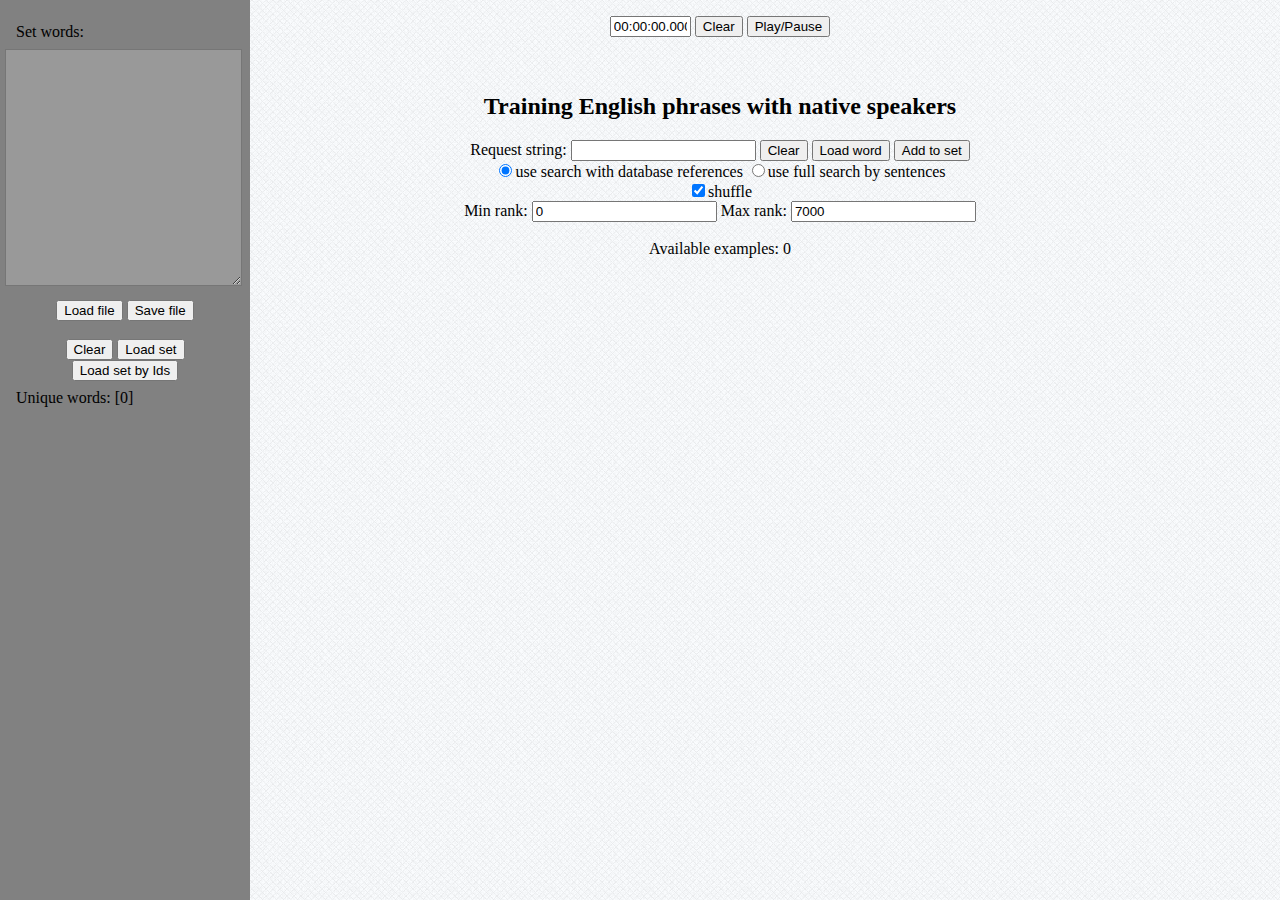
<file: develop (knockout)/phrases.html>
<!DOCTYPE html>
<html>

<head>

    <meta charset="utf-8">
    <title>English phrases</title>
    <script src="https://ajax.googleapis.com/ajax/libs/jquery/2.1.1/jquery.min.js"></script>

    <link href="css/style.css" rel="stylesheet">
    <link href="css/sidenav.css" rel="stylesheet">
</head>

<body style="display: none;" data-bind="visible: true" onLoad="display()">
    <div class="sidenav">
        <span>Set words:</span>
        <textarea id="set-text-area" class="set-text-area" data-bind="textInput: setWords" rows="15"
            cols="25"></textarea>
        <div class="set-controls">
            <input id="file-input" type="file" data-bind="event: {change: fileInputChange}">
            <input id="file-button" data-bind="click: fileButtonClick" type="button" value="Load file">
            <input id="save-file-button" data-bind="click: saveFileButtonClick" type="button" value="Save file"><br><br>
            <input data-bind="click: clearSetClick" type="button" value="Clear">
            <input data-bind="click: loadSet" type="button" value="Load set"><br>
            <input data-bind="click: loadSetByIds" type="button" value="Load set by Ids"><br>
        </div>
        <span data-bind="text: 'Unique words: ['+wordsInSentences().length+']', click: showAllPhrases"></span>
        <div data-bind="foreach: wordsInSentences">
            <span>
                <label class="word-link"
                    data-bind="text: $data.word+' ['+$data.count+']', click: $parent.filterRecords"></label>
            </span>
        </div>
    </div>



    <div class="main">
        <section id="content">

            <form class="center" name="clockform">
                <input name="clock" size=7 value="00:00:00.000">
                <input name="clearer" type="button" value="Clear" onclick="swreset()">
                <input name="starter" type="button" value="Play/Pause" onclick="startstop()">
            </form>


            <br><br>
            <h2 class="center">Training English phrases with native speakers</h2>

            <form class="center" data-bind="submit: loadRecordByWord">
                <label>Request string: </label>
                <input id="wordInput" data-bind="value: searchString" type="text" list="wordList">
                <datalist id="wordList" data-bind="foreach: availableWords">
                    <option data-bind="value: $data"></option>
                </datalist>
                <input data-bind="click: clearButtonClick" type="button" value="Clear">
                <input type="submit" value="Load word">
                <input data-bind="click: addWordToSet" type="button" value="Add to set">

                <br>
                <label><input name="searchType" type="radio" value="0"
                        data-bind="checked: radioSelectedOptionValue" />use
                    search with database references</label>
                <label><input name="searchType" type="radio" value="1"
                        data-bind="checked: radioSelectedOptionValue" />use
                    full search by sentences</label>
                <br>
                <label data-bind="visible: radioSelectedOptionValue() == 1"><input type="checkbox"
                        data-bind="checked: isUseCaseSensitiveSearch, visible: radioSelectedOptionValue() == 1" />case
                    sensitive</label>
                <label><input type="checkbox" data-bind="checked: isShuffle" />shuffle</label>
                <br>
                <label>Min rank: </label>
                <input id="minRank" data-bind="value: minRank" type="text">
                <label>Max rank: </label>
                <input id="maxRank" data-bind="value: maxRank" type="text">


                <br><br>
                <span>Available examples: </span>
                <span data-bind="text: getCountVisiblePhrases()"></span>
            </form><br><br>


            <table class="table-sentences">
                <tbody data-bind="foreach: records">
                    <tr data-bind="visible: $data.visible()">
                        <td class="center">
                            <span data-bind="text: '№:' + ($index()+1)"></span><br>
                            <input data-bind="event: {change: $parent.showQuestionCheckboxChange}" class="show_question"
                                type="checkbox"><br>
                            <span data-bind="text: 'Id:' + $data.id()"></span><br>
                            <span data-bind="text: 'R:' + $data.rank()"></span>
                        </td>
                        <td>
                            <span data-bind="attr: {tabindex: ($index() + 100001), data_title: $data.rule()}"
                                class='support question_hidden' data-title=''>
                                <em>?</em>
                            </span>
                            <span data-bind="text: $parent.getRusianWithFirstUpperLetter($data.russian())"
                                class="question question_hidden"></span>
                            <input data-bind="event: {keyup: $parent.inputFiledKeyUp}, attr: {tabindex: ($index() + 1)}"
                                class='input-field' type="text" placeholder="Enter translation">
                            <span
                                data-bind="html: $parent.getEnglishWihtNamesHintsAndFirstUpper($data.english())"></span><br>
                            <div class='check'></div>

                            <button data-bind="click: $data.mode() === 'edit' ? $parent.hideEditor : $parent.showEditor">Show/Hide editor</button>
                            
                            <button data-bind="click: $data.mode() === 'info' ? $parent.hideInfo : $parent.showInfo">Show/Hide info</button>

                            <div data-bind="visible: ($data.mode() === 'edit')">
                                <label>Id</label>
                                <input data-bind="value: $parent.newId" type="text" class='input-field'><br>
                                <label>Word</label>
                                <input data-bind="value: $parent.newWord" type="text" class='input-field'><br>
                                <label>Russian</label>
                                <input data-bind="value: $parent.newRussian" type="text" class='input-field'><br>
                                <label>English</label>
                                <input data-bind="value: $parent.newEnglish" type="text" class='input-field'><br>
                                <label>Sound</label>
                                <input data-bind="value: $parent.newSoundPath" type="text" class='input-field'><br>
                                <label>Rule</label>
                                <input data-bind="value: $parent.newRule" type="text" class='input-field'><br>
                                <label>Rank</label>
                                <input data-bind="value: $parent.newRank" type="text" class='input-field'><br>
                                <button data-bind="click: $parent.updateRecord">Update record</button>
                            </div>

                            <div data-bind="visible: ($data.mode() === 'info')">
                                <br>
                                <table>
                                    <tbody>
                                        <tr data-bind="foreach: $parent.tokens">
                                            <td data-bind="visible: $index() == 0">
                                                <span><b>Tokens:</b></span>
                                            </td>
                                            <td class="center">
                                                <span data-bind="text: $data"></span>
                                            </td>
                                        </tr>
                                        <tr data-bind="foreach: $parent.tags">
                                            <td data-bind="visible: $index() == 0">
                                                <span><b>Tags:</b></span>
                                            </td>                                            
                                            <td class="center">
                                                <span data-bind="text: $data"></span>
                                            </td>
                                        </tr>                                        
                                        <tr data-bind="foreach: $parent.lemmas">
                                            <td data-bind="visible: $index() == 0">
                                                <span><b>Lemmas:</b></span>
                                            </td>                                            
                                            <td class="center">
                                                <span data-bind="text: $data"></span>
                                            </td>
                                        </tr>
                                        <tr data-bind="foreach: $parent.ranks">
                                            <td data-bind="visible: $index() == 0">
                                                <span><b>Ranks:</b></span>
                                            </td>                                            
                                            <td class="center">
                                                <span data-bind="text: $data"></span>
                                            </td>
                                        </tr>
                                    </tbody>
                                </table>
                            </div>

                        </td>
                        <td class="center">
                            <a data-bind="event: {click: $parent.musicButtonClick}" class="music-button"><img
                                    src="img/player_play.png"></a>
                            <audio data-bind="attr: {src: '../words/'+ $data.word() + '/' + $data.soundPath()}"
                                class="player" type="audio/mpeg"></audio>
                            <br><input
                                data-bind="event: {change: $parent.inputRangeInputAndChange, input: $parent.inputRangeInputAndChange}"
                                type="range" step="0.1" min="0.2" max="2" value="1" class="speed" />
                            <br><span class="speed-text">1.0</span>
                        </td>
                    </tr>
                </tbody>
            </table>
        </section>
    </div>

    <script type='text/javascript' src='js/knockout-3.5.0.js'></script>
    <script src="js/utils.js"></script>
    <script src="js/timer.js"></script>

    <script>

        var PhrasesViewModel = function () {
            var self = this;

            self.records = ko.observableArray([]);
            self.availableWords = ko.observableArray();
            self.setWords = ko.observable("");
            self.searchString = ko.observable("");
            self.records = ko.observableArray();
            self.wordsInSentences = ko.observableArray([]);

            self.minRank = ko.observable("0");
            self.maxRank = ko.observable("7000");

            self.isShuffle = true;
            self.isUseCaseSensitiveSearch = false;

            // for edit mode
            self.newId = ko.observable("");
            self.newWord = ko.observable("");
            self.newRussian = ko.observable("");
            self.newEnglish = ko.observable("");
            self.newRule = ko.observable("");
            self.newRank = ko.observable("");
            self.newSoundPath = ko.observable("");
            self.radioSelectedOptionValue = ko.observable("0");

            // for info mode
            self.tokens = ko.observableArray([]);
            self.tags = ko.observableArray([]);
            self.lemmas = ko.observableArray([]);
            self.ranks = ko.observableArray([]);

            self.saveFileButtonClick = function () {
                console.log("saveFileButtonClick");
                var textToSave = self.setWords(),
                    textToSaveAsBlob = new Blob([textToSave], { type: "text/plain" }),
                    textToSaveAsURL = window.URL.createObjectURL(textToSaveAsBlob),
                    fileNameToSaveAs = "set",
                    downloadLink = document.createElement("a");

                downloadLink.download = fileNameToSaveAs + ".txt";
                downloadLink.innerHTML = "Download File";
                downloadLink.href = textToSaveAsURL;
                downloadLink.onclick = function destroyClickedElement(event) {
                    document.body.removeChild(event.target);
                };
                downloadLink.style.display = "none";
                document.body.appendChild(downloadLink);
                downloadLink.click();
            };

            self.fileButtonClick = function () {
                console.log("file-button click");
                let fileInput = document.getElementById("file-input");
                fileInput.click();
            };
            self.fileInputChange = function (vm, evt) {
                console.log("file-input change");
                ko.utils.arrayForEach(evt.target.files, function (file) {
                    console.log(file.name);
                    if (file.type == 'text/plain') {
                        // Создаём новый FileReader, который и будет читать наш файл
                        var reader = new FileReader();

                        // Событие успешного чтения
                        reader.onloadend = function (event) {
                            let text = event.target.result;
                            console.log(text);
                            self.setWords(text);
                            evt.target.value = "";
                        };

                        // Событие ошибки
                        reader.onerror = function () {
                            alert('Error during reading file!');
                        };

                        // Читаем наш файл как текст
                        reader.readAsText(file);
                    } else {
                        alert('It is not a text file!');
                    }
                });
            };

            // обработчик кнопки загрузки записей по списку id
            self.loadSetByIds = function () {

                // формируем URL для извлечение записей по списку id
                let ids = self.setWords().replace(/ /g, "").split('\n');
                let url = "http://localhost:8080/records?ids="
                ids.forEach(id => {
                    if (id != "") {
                        url = url + id + ','
                    }
                });
                url = url.slice(0, url.length - 1)
                console.log(url)

                self.records([]);
                $.ajax(url, {
                    type: "GET",
                    success: function (allData) {
                        var json = ko.toJSON(allData);
                        var recordsFromServer = JSON.parse(json);

                        var array = [];
                        recordsFromServer.forEach(element => {
                            var rec = new Phrase({
                                id: element.id,
                                word: element.word,
                                russian: element.russian,
                                english: element.english,
                                rule: element.rule,
                                rank: element.rank,
                                soundPath: element.soundPath,
                                mode: "",
                                currentAnswer: "",
                                visible: true
                            });
                            array.push(rec);
                        });

                        if (self.isShuffle) {
                            array = shuffle(array);
                        }
                        self.records(array);
                        self.splitByWords();
                    }
                });
            }


            self.loadSet = function () {
                self.setWords(self.setWords().replace(/ \[.*\]/g, ""));
                let words = self.setWords().split('\n');
                self.records([]);
                words.forEach(element => {
                    if (element === "") {
                        return;
                    }

                    let url = "";
                    if (self.radioSelectedOptionValue() === "1") {
                        // use full search by sentences (radioSelectedOptionValue=1)
                        url = "http://localhost:8080/records/query/" + element.toLowerCase();
                        if (self.isUseCaseSensitiveSearch) {
                            url = url + "/0";
                        } else {
                            url = url + "/1";
                        }
                    } else {
                        //use search with database references (radioSelectedOptionValue=0)
                        url = "http://localhost:8080/records/" + element.toLowerCase();
                    }
                    url = url + "?minRank=" + self.minRank() + "&maxRank=" + self.maxRank();

                    $.ajax(url, {
                        type: "GET",
                        success: function (allData) {
                            var json = ko.toJSON(allData);
                            var recordsFromServer = JSON.parse(json);
                            var array = [];
                            self.setWords(self.setWords().replace(new RegExp("^" + element + "$", "gm"), element.replace(/\r/g, "")
                                + " [" + recordsFromServer.length + "]"))
                            if (recordsFromServer.length === 0) {
                                console.log("Empty set for " + element);
                                return;
                            } else {
                                console.log("Process: [" + element + "] - " + recordsFromServer.length)
                            }
                            recordsFromServer.forEach(element => {
                                var rec = new Phrase({
                                    id: element.id,
                                    word: element.word,
                                    russian: element.russian,
                                    english: element.english,
                                    rule: element.rule,
                                    rank: element.rank,
                                    soundPath: element.soundPath,
                                    mode: "",
                                    currentAnswer: "",
                                    visible: true
                                });
                                array.push(rec);
                            });
                            Array.prototype.push.apply(array, self.records());
                            if (self.isShuffle) {
                                array = shuffle(array);
                            }
                            self.records(array);
                            self.splitByWords();
                        }
                    });
                });
            }

            self.addWordToSet = function () {
                var currentSet = self.setWords();
                if (self.searchString() != "") {
                    if (currentSet != "") {
                        currentSet = currentSet + '\n';
                    }
                    currentSet = currentSet + self.searchString();
                    self.setWords(currentSet);
                }
            }

            self.clearButtonClick = function () {
                self.searchString("");
            }

            self.clearSetClick = function () {
                self.setWords("");
            }

            self.loadAllAvailableWord = function () {
                $.ajax("http://localhost:8080/words", {
                    type: "GET",
                    success: function (allData) {
                        var json = ko.toJSON(allData);
                        var wordsFromServer = JSON.parse(json);
                        var array = [];
                        wordsFromServer.forEach(element => {
                            array.push(element.value);
                        });
                        self.availableWords(array);
                    }
                });
            }

            // load records from server: GET on records resource
            self.loadRecordByWord = function () {

                let url = "";

                if (self.searchString() == "") {
                    url = "http://localhost:8080/records/rank"
                } else {
                    if (self.radioSelectedOptionValue() === "1") {
                        // use full search by sentences (radioSelectedOptionValue=1)
                        url = "http://localhost:8080/records/query/" + self.searchString();
                        if (self.isUseCaseSensitiveSearch) {
                            url = url + "/0";
                        } else {
                            url = url + "/1";
                        }
                    } else {
                        //use search with database references (radioSelectedOptionValue=0)
                        url = "http://localhost:8080/records/" + self.searchString().toLowerCase();
                    }
                }
                url = url + "?minRank=" + self.minRank() + "&maxRank=" + self.maxRank();

                $.ajax(url, {
                    type: "GET",
                    success: function (allData) {
                        var json = ko.toJSON(allData);
                        var recordsFromServer = JSON.parse(json);
                        var array = [];
                        recordsFromServer.forEach(element => {
                            var rec = new Phrase({
                                id: element.id,
                                word: element.word,
                                russian: element.russian,
                                english: element.english,
                                rule: element.rule,
                                rank: element.rank,
                                soundPath: element.soundPath,
                                mode: "",
                                currentAnswer: "",
                                visible: true
                            });
                            array.push(rec);

                        });

                        if (self.isShuffle) {
                            array = shuffle(array);
                        }
                        console.log(array);
                        self.records(array);
                        self.splitByWords();
                    }
                });
            };

            // формируем список используемых в текущих фразах слов
            self.splitByWords = function () {
                let wordsMap = new Map();
                self.records().forEach(r => {
                    r.english().replace(/\[|\]/g, "")   // вырезаем квадратные скобки для имен
                        .split(/[ ,:;?.!]/g)
                        .forEach(str => {
                            let s = str.toLowerCase(); // приводим все к нижнему регистру (жертвуем именами собственными и I)
                            if (s != "") {
                                if (wordsMap.get(s)) {
                                    wordsMap.set(s, wordsMap.get(s) + 1);
                                } else {
                                    wordsMap.set(s, 1);
                                }
                            }
                        });
                    self.wordsInSentences();
                });
                let wordsArray = [];
                wordsMap.forEach((value, key, map) => {
                    wordsArray.push({
                        word: key,
                        count: value
                    });
                });
                wordsArray.sort((ob1, ob2) => (ob1.word.toLowerCase() > ob2.word.toLowerCase()) ? 1 : ((ob1.word.toLowerCase() < ob2.word.toLowerCase()) ? -1 : 0));
                console.log(wordsArray);
                self.wordsInSentences(wordsArray);
            }

            // обрабатывает клик по любому слову в области используемых слов
            // фильтрует фразы по кликнутому слову
            self.filterRecords = function (stat) {
                let clearedWord = stat.word
                    .replace(/'/g, "")
                    .replace(/\$/g, "")
                    .replace(/\%/g, "")
                    .replace(/\=/g, "")
                    .replace(/\(/g, "")
                    .replace(/\)/g, "")
                    .replace(/£/g, "")
                let reg = new RegExp("\\b" + clearedWord + "\\b", "g");
                console.log("Created regExp: " + reg);
                self.records().forEach(element => {
                    if (!element.english().match(reg)) {
                        element.visible(false);
                    } else {
                        element.visible(true)
                    }
                });


            }

            // считает количество доступных для отображения фраз
            self.getCountVisiblePhrases = function () {
                let visibleCount = 0;
                self.records().forEach(element => {
                    if (element.visible()) {
                        visibleCount++;
                    }
                });
                return visibleCount;
            }

            // обрабатывает клик по фразе 'Unique words' в области используемых слов
            // показывает все фразы
            self.showAllPhrases = function () {
                self.records().forEach(element => {
                    element.visible(true);
                });
            }

            self.showInfo = function (record) {
                self.records().forEach(element => {
                    element.mode("");
                });
                

                $.ajax("http://localhost:8070/sentences/info", {
                    data: record.english(),
                    type: "POST",
                    contentType: "application/json",
                    success: function (allData) {
                        console.log(allData);
                        var json = ko.toJSON(allData);
                        var infoFromServer = JSON.parse(json);                        
                        self.tokens(infoFromServer.tokens);
                        self.tags(infoFromServer.tags);
                        self.lemmas(infoFromServer.lemmas);
                        self.ranks(infoFromServer.ranks);
                        record.mode("info");
                    }
                });
            }

            self.hideInfo = function (record) {
                record.mode("");
            }

            self.showEditor = function (record) {
                self.records().forEach(element => {
                    element.mode("");
                });

                record.mode("edit");
                self.newId(record.id());
                self.newEnglish(record.english());
                self.newRussian(record.russian());
                self.newWord(record.word());
                self.newRule(record.rule());
                self.newRank(record.rank());
                self.newSoundPath(record.soundPath());
            }

            self.hideEditor = function (record) {
                record.mode("");
            }

            self.updateRecord = function (record) {
                var dataJson = '{"id":' +
                    self.newId() +
                    ',"word":"' + self.newWord() +
                    '","russian":"' + self.newRussian() +
                    '","english":"' + self.newEnglish() +
                    '","soundPath":"' + self.newSoundPath() +
                    '","rule":"' + self.newRule() +
                    '","rank":"' + self.newRank() +
                    '"}';
                console.log(dataJson);
                $.ajax("http://localhost:8080/records/" + self.newId(), {
                    data: dataJson,
                    type: "put",
                    contentType: "application/json",
                    success: function (allData) {
                        alert("Record was successful updated");
                        record.mode("");
                        record.id(self.newId());
                        record.word(self.newWord());
                        record.russian(self.newRussian());
                        record.english(self.newEnglish());
                        record.soundPath(self.newSoundPath());
                        record.rule(self.newRule());
                        record.rank(self.newRank());
                    }
                });
            }

            self.inputFiledKeyUp = function (record, event) {
                var $this = $(event.target);

                if ($this.hasClass('invalid')) {
                    $this.removeClass('invalid')
                }

                if ($this.hasClass('correct')) {
                    $this.removeClass('correct')
                }

                if (event.keyCode == 113) {
                    let checkbox = $this.closest('tr')[0].getElementsByClassName('show_question')[0];
                    $(checkbox).trigger('click');
                }

                if (event.keyCode == 13) {
                    var actualVal = "";
                    tipColl = $this.closest('td')[0].getElementsByClassName('tip');
                    for (let i = 0; i < tipColl.length; i++) {
                        actualVal = actualVal + tipColl[i].innerHTML;
                    }
                    actualVal = actualVal.replace(/[\[\]]/g, "");
                    var currentVal = $this.val();
                    var checkDiv = $this.closest('td')[0].getElementsByClassName('check')[0];
                    currentVal = currentVal.replace(/[,:;?.!]/g, "").replace(/[ ]{2,}/g, " ");
                    actualVal = actualVal.replace(/[,:;?.!]/g, "").replace(/[ ]{2,}/g, " ");
                    $this.closest('tr')[0].getElementsByClassName('music-button')[0].click();
                    if (currentVal != actualVal) {
                        $this.addClass('invalid');
                        checkDiv.innerHTML = checkTranslate(actualVal, currentVal);
                    } else {
                        $this.addClass('correct');
                        checkDiv.innerHTML = '';
                    }
                }

                if (event.keyCode == 40) {
                    let currentVal = Number($this.closest('tr')[0].getElementsByClassName('speed')[0].value) - 0.1;
                    $this.closest('tr')[0].getElementsByClassName('speed')[0].value = currentVal;
                    $this.closest('tr')[0].getElementsByClassName('speed')[0].dispatchEvent(new Event("change"));
                }

                if (event.keyCode == 38) {
                    let currentVal = Number($this.closest('tr')[0].getElementsByClassName('speed')[0].value) + 0.1;
                    $this.closest('tr')[0].getElementsByClassName('speed')[0].value = currentVal;
                    $this.closest('tr')[0].getElementsByClassName('speed')[0].dispatchEvent(new Event("change"));
                }
            };

            self.musicButtonClick = function (record, event) {
                var $this = $(event.target);
                audioEl = $this.closest('td')[0].getElementsByTagName('audio')[0];
                audioEl.playbackRate = $this.closest('td')[0].getElementsByClassName('speed')[0].value;
                audioEl.play();
            }

            self.inputRangeInputAndChange = function (record, event) {
                var $this = $(event.target);
                $this.nextAll('.speed-text')[0].innerHTML = parseFloat($this.val()).toFixed(1);
            }

            self.showQuestionCheckboxChange = function (record, event) {
                var $this = $(event.target);
                if ($this.is(":checked")) {
                    $this.closest('tr')[0].getElementsByClassName('question')[0].classList.remove('question_hidden');
                    if ($this.closest('tr')[0].getElementsByClassName('support').length > 0) {
                        $this.closest('tr')[0].getElementsByClassName('support')[0].classList.remove('question_hidden');
                    }
                    return;
                }
                $this.closest('tr')[0].getElementsByClassName('question')[0].classList.add('question_hidden');
                if ($this.closest('tr')[0].getElementsByClassName('support').length > 0) {
                    $this.closest('tr')[0].getElementsByClassName('support')[0].classList.add('question_hidden');
                }
            }

            self.getEnglishWihtNamesHintsAndFirstUpper = function (english) {
                var result = getWithFirstUpperCase(english);
                return "<span class='tip hide'>" + result.replace(/(\[.*?\])/g, "</span><span class='tip show'>$1</span><span class='tip hide'>") + "</span>";
            };

            self.getRusianWithFirstUpperLetter = function (russian) {
                return getWithFirstUpperCase(russian)
            };

            // init events
            self.loadAllAvailableWord();
        };

        var Phrase = function (data) {
            var self = this;
            self.id = ko.observable(data.id);
            self.word = ko.observable(data.word);
            self.russian = ko.observable(data.russian);
            self.english = ko.observable(data.english);
            self.rule = ko.observable(data.rule);
            self.rank = ko.observable(data.rank);
            self.soundPath = ko.observable(data.soundPath);
            self.mode = ko.observable(data.mode);
            self.currentAnswer = ko.observable(data.currentAnswer);
            self.visible = ko.observable(data.visible);
        };
        ko.options.useOnlyNativeEvents = true;
        ko.applyBindings(new PhrasesViewModel());
    </script>
</body>
</file>
<file: develop (knockout)/css/style.css>
﻿  body {
    background: url(../img/background.png) repeat top left;
  }

  .invalid {
    background-color: #ffb9e1;
  }

  .question_hidden {
    visibility: hidden;
  }

  .correct {
    background-color: darkseagreen;
  }

  .tip.hide {
    color: whitesmoke;
  }

  .center {
    text-align: center;
  }

  #file-input {
    display:none;
  }  

  header, section, footer {
    position: relative;
    max-width: 1000px;
    margin: 16px auto;
  }

  table {
    background-color: whitesmoke;
    border-collapse: collapse;
    border: 1px solid grey;
    padding: 5px;
    font-family: "Lucida Sans Unicode", "Lucida Grande", Sans-Serif;
    font-size: 16px;
  }

  th, td {
    border: 1px solid grey;
    padding: 5px;
  }

  .input-field {
    font-family: "Lucida Sans Unicode", "Lucida Grande", Sans-Serif;
    font-size: 16px;
    padding: 2px;
    width: 100%;
    box-sizing: border-box;
  }

  .music-button {
    cursor: pointer;
  }

  .right {
    color: green;
    font-weight: bolder;
  }

  .wrong {
    color: red;
    font-weight: bolder;
  }

  .good {
    color: darkorange;
    font-weight: bolder;
  }

  input[type=range] {
    -webkit-appearance: none;
    /* Hides the slider so that custom slider can be made */
    height: 5px;
    width: 97%;
    cursor: pointer;
    background: #07C;
    margin-bottom: 10px;
  }

  input[type=range]::-webkit-slider-thumb {
    -webkit-appearance: none;
    border: 2px solid #07C;
    height: 20px;
    width: 20px;
    border-radius: 20px;
    background: #fff;
    cursor: pointer;
    margin-top: 0px;
    /* You need to specify a margin in Chrome, but in Firefox and IE it is automatic */
  }

  input[type=range]:focus {
    outline: none;
  }

  /* для всплывающей подсказки */
  .support {
    display: inline-block;
    position: relative;
    /*обязательное параметр*/
    text-decoration: none;
    cursor: pointer;
  }

  /* оформления знака вопросика */

  .support em {
    background: cornflowerblue;
    border-radius: 14px;
    border: 1px solid #999;
    text-align: center;
    color: #FFF;
    font: normal bold 14px Arial;
    padding: 0 4px;
  }

  span.support::before {
    content: attr(data_title);
    /*помещаем подсказку в псевдоэлемент*/
    display: none;
    /*скрываем подсказку*/
    /* оформления текста внутри подсказки */
    border-radius: 3px;
    border: 1px solid #ccc;
    box-shadow: 5px 5px 0.5em -0.1em rgba(0, 0, 6, 0.5);
    opacity: 0.9;
    font: normal bold 14px Arial;
  }

  span.support:focus::before {
    display: block;
  }

  /*убираем рамку от фокуса*/

  *:focus {
    outline: none;
  }

  span.support::before
  /*если используется атрибут data-title*/

    {
    display: none;
    position: absolute;
    z-index: 9998;
    top: 0;
    left: 100%;
    background: #EDEDED;
    text-align: left;
    color: #000;
    cursor: default;
    padding: 5px;
    margin: -15px 0 0 10px;
    /*регулирует положение, значения зависят от применяемой конструкции*/
    width: 200px;
    min-height: 50px;
    height: auto;
  }

  .set-text-area {
    background: #999;
    margin: 5px;
    padding: 5px;
    width: 90%;
    resize: vertical;
  }

  .set-controls {
    padding: 5px;
    text-align: center;
  }
</file>
<file: develop (knockout)/css/sidenav.css>
/* The sidebar menu */
.sidenav {
    height: 100%; /* Full-height: remove this if you want "auto" height */
    width: 250px; /* Set the width of the sidebar */
    position: fixed; /* Fixed Sidebar (stay in place on scroll) */
    z-index: 1; /* Stay on top */
    top: 0; /* Stay at the top */
    left: 0;
    background-color: #818181;
    overflow-x: hidden; /* Disable horizontal scroll */
    padding-top: 20px;
  }

  /* The navigation menu links */
  .sidenav span {
    padding: 3px 8px 3px 16px;
    text-decoration: none;
    font-size: 16px;
    color: black;
    display: block;
  }
  
  /* When you mouse over the navigation links, change their color */
  .sidenav span:hover {
    color: #f1f1f1;
  }
  
  /* Style page content */
  .main {
    margin-left: 160px; /* Same as the width of the sidebar */
    padding: 0px 10px;
  }
</file>
